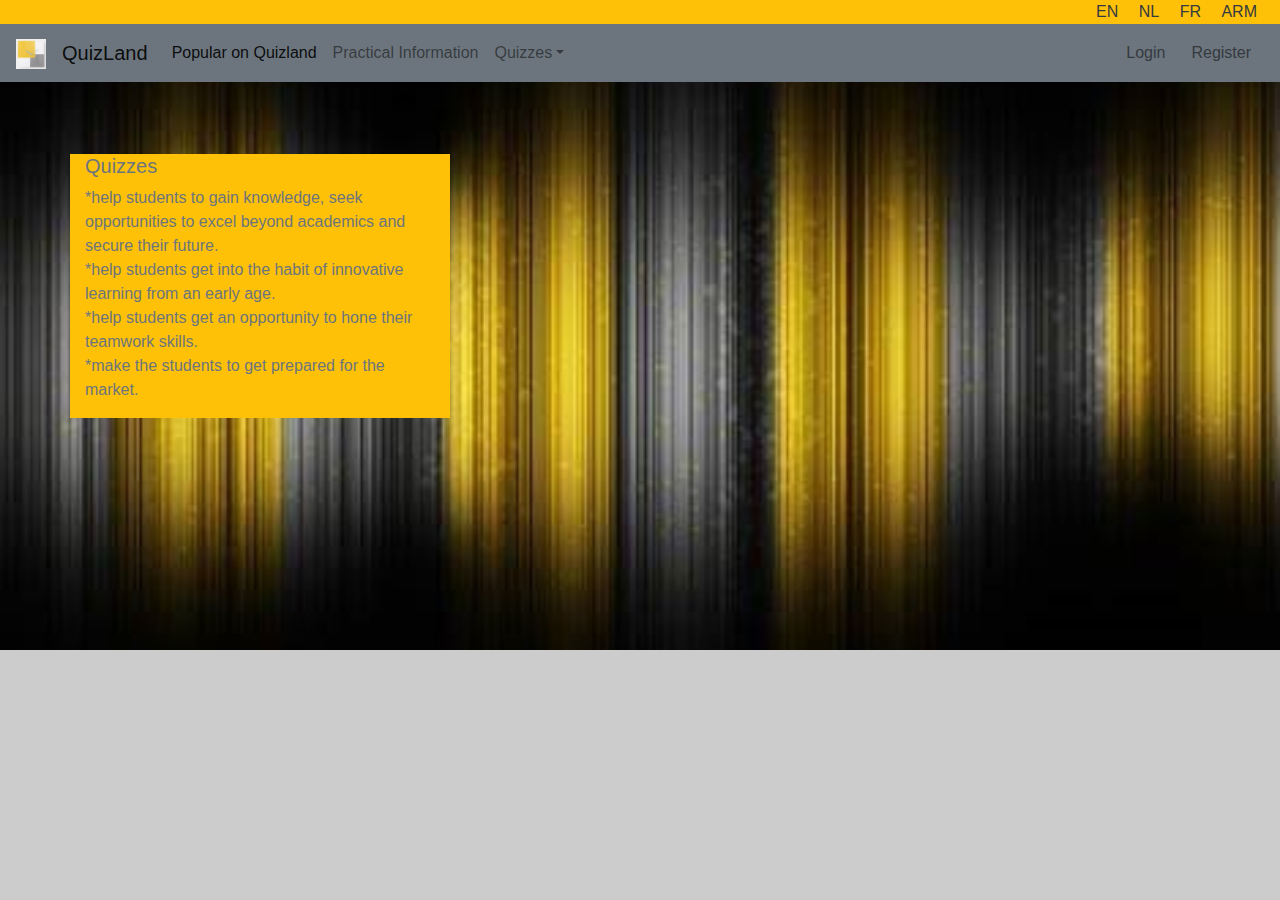
<file: index.html>
<!doctype html>
<html lang="en">

<head>
    <title>Quiz</title>
    <!-- Required meta tags -->
    <meta charset="utf-8">
    <meta name="viewport" content="width=device-width, initial-scale=1, shrink-to-fit=no">
    <!-- Bootstrap CSS -->
    <link rel="stylesheet" href="https://stackpath.bootstrapcdn.com/bootstrap/4.3.1/css/bootstrap.min.css"
        integrity="sha384-ggOyR0iXCbMQv3Xipma34MD+dH/1fQ784/j6cY/iJTQUOhcWr7x9JvoRxT2MZw1T" crossorigin="anonymous">
    <link rel="stylesheet" href="style.css">
</head>

<body>
    <div class="container-fluid">
        <div class="row">
            <div class="col-xs-12 col-sm-12 col-md-12 bg-warning text-right">
                <div class="d-inline p-2 bg-muted text-dark">EN</div>
                <div class="d-inline p-2 bg-muted text-dark">NL</div>
                <div class="d-inline p-2 bg-muted text-dark">FR</div>
                <div class="d-inline p-2 bg-muted text-dark">ARM</div>
            </div>
        </div>
    </div>
    <nav class="navbar navbar-expand-sm navbar-light bg-secondary">
        <a class="navbar-brand" href="#">
            <img src="logo.jpg" alt="Logo" style="width:30px;">
        </a>
        <a class="navbar-brand" href="#index.html">QuizLand</a>
        <button class="navbar-toggler d-lg-none" type="button" data-toggle="collapse" data-target="#collapsibleNavId"
            aria-controls="collapsibleNavId" aria-expanded="false" aria-label="Toggle navigation">
            <span class="navbar-toggler-icon"></span>
        </button>
        <div class="collapse navbar-collapse" id="collapsibleNavId">
            <ul class="navbar-nav mr-auto mt-2 mt-lg-0">
                <li class="nav-item active">
                    <a class="nav-link" href="#popular">Popular on Quizland<span class="sr-only">(current)</span></a>
                </li>
                <li class="nav-item">
                    <a class="nav-link" href="#information">Practical Information</a>
                </li>
                <li class="nav-item dropdown">
                    <a class="nav-link dropdown-toggle" href="#" id="dropdownId" data-toggle="dropdown"
                        aria-haspopup="true" aria-expanded="false">Quizzes</a>
                    <div class="dropdown-menu" aria-labelledby="dropdownId">
                        <a class="dropdown-item" href="history.html">History</a>
                        <a class="dropdown-item" href="#">Geograpy</a>
                        <a class="dropdown-item" href="#">Music</a>
                        <a class="dropdown-item" href="#">Sport</a>
                    </div>
                </li>
            </ul>
            <form class="form-inline my-2 my-lg-0">
                <button type="submit"  id="register" class="btn btn-secondary text-dark"><a class="text-dark" href="login.html">Login</a></button>
                <button type="submit"  id="register" class="btn btn-secondary text-dark"><a class="text-dark" href="register.html">Register</a></button>
            </form>
    </nav>
    <br>
    <br>
    <br>
    <div class="container">
        <div class="row">
            <div class="col-xs-4 col-sm-4 col-md-4 bg-warning text-left text-secondary p-20 ml-15">
                <h5>Quizzes</h5>
                <p>*help students to gain knowledge, seek opportunities to excel
                    beyond academics and secure their future.
                    <br>
                    *help students get into the habit of innovative learning from an early age.
                    <br>
                    *help students get an opportunity to hone their teamwork skills.
                    <br>
                    *make the students to get prepared for the market.</p>
            </div>
        </div>
    </div>
   <!--  <script src="function.js"></script> -->
    <!-- Optional JavaScript -->
    <!-- jQuery first, then Popper.js, then Bootstrap JS -->
    <script src="https://code.jquery.com/jquery-3.3.1.slim.min.js"
        integrity="sha384-q8i/X+965DzO0rT7abK41JStQIAqVgRVzpbzo5smXKp4YfRvH+8abtTE1Pi6jizo"
        crossorigin="anonymous"></script>
    <script src="https://cdnjs.cloudflare.com/ajax/libs/popper.js/1.14.7/umd/popper.min.js"
        integrity="sha384-UO2eT0CpHqdSJQ6hJty5KVphtPhzWj9WO1clHTMGa3JDZwrnQq4sF86dIHNDz0W1"
        crossorigin="anonymous"></script>
    <script src="https://stackpath.bootstrapcdn.com/bootstrap/4.3.1/js/bootstrap.min.js"
        integrity="sha384-JjSmVgyd0p3pXB1rRibZUAYoIIy6OrQ6VrjIEaFf/nJGzIxFDsf4x0xIM+B07jRM"
        crossorigin="anonymous"></script>
</body>

</html>
</file>
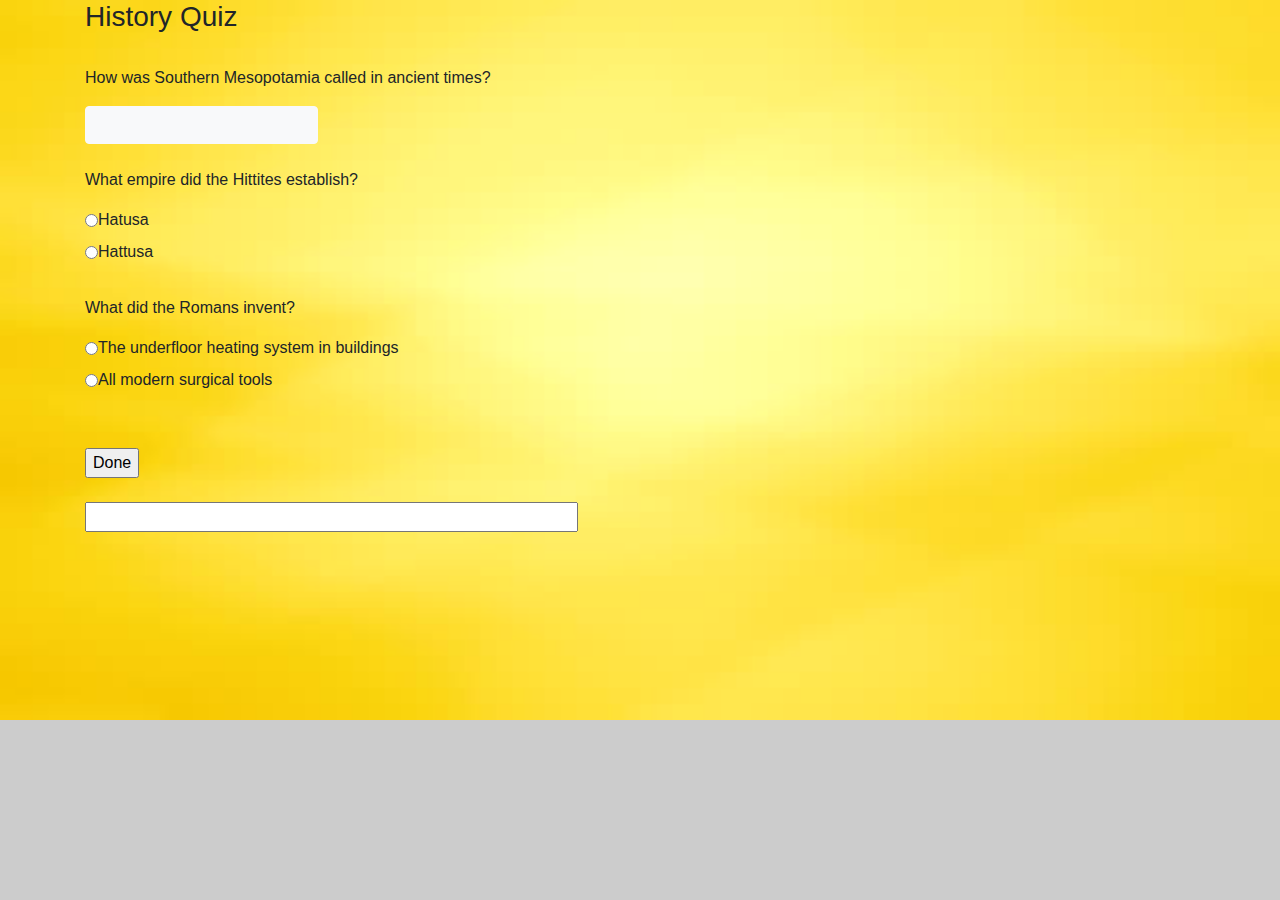
<file: history.html>
<!doctype html>
<html lang="en">

<head>
  <title>History Quiz</title>
  <!-- Required meta tags -->
  <meta charset="utf-8">
  <meta name="viewport" content="width=device-width, initial-scale=1, shrink-to-fit=no">

  <!-- Bootstrap CSS -->
  <link rel="stylesheet" href="https://stackpath.bootstrapcdn.com/bootstrap/4.3.1/css/bootstrap.min.css"
    integrity="sha384-ggOyR0iXCbMQv3Xipma34MD+dH/1fQ784/j6cY/iJTQUOhcWr7x9JvoRxT2MZw1T" crossorigin="anonymous">
  <link rel="stylesheet" href="history.css">
</head>

<body>

  <div class="container">
    <div class="row">
      <div class="col-xs-12 col-sm-12 col-md-12">
        <h3>History Quiz</h3>
        <form id="quiz" name="quiz">
          <br>
          <p>How was Southern Mesopotamia called in ancient times?</p>
          <input name="question1" id="question1" class="btn btn-light" type="text" value="">
          <br>
          <br>
          <p>What empire did the Hittites establish?</p>
          <label><input name="question2" class="btn btn-secondary" type="radio" value="Hatusa">Hatusa</label><br>
          <label><input name="question2" class="btn btn-secondary" type="radio" value="Hattusa">Hattusa</label><br>
          <br>
          <p>What did the Romans invent?</p>
          <label><input name="question3" class="btn btn-secondary" type="radio"
              value="The underfloor heating system in buildings">The underfloor heating system in buildings</label><br>
          <label><input name="question3" class="btn btn-secondary" type="radio" value="All modern surgical tools">All
            modern surgical tools</label><br>
          <br>
          <br>
          <input type="button" id="score" value="Done">
          <br><br>
          <input type="text" id="result" size="50">
        </form>
      </div>
    </div>
  </div>


  <script src="history.js"></script>
  <!-- Optional JavaScript -->
  <!-- jQuery first, then Popper.js, then Bootstrap JS -->
  <script src="https://code.jquery.com/jquery-3.3.1.slim.min.js"
    integrity="sha384-q8i/X+965DzO0rT7abK41JStQIAqVgRVzpbzo5smXKp4YfRvH+8abtTE1Pi6jizo"
    crossorigin="anonymous"></script>
  <script src="https://cdnjs.cloudflare.com/ajax/libs/popper.js/1.14.7/umd/popper.min.js"
    integrity="sha384-UO2eT0CpHqdSJQ6hJty5KVphtPhzWj9WO1clHTMGa3JDZwrnQq4sF86dIHNDz0W1"
    crossorigin="anonymous"></script>
  <script src="https://stackpath.bootstrapcdn.com/bootstrap/4.3.1/js/bootstrap.min.js"
    integrity="sha384-JjSmVgyd0p3pXB1rRibZUAYoIIy6OrQ6VrjIEaFf/nJGzIxFDsf4x0xIM+B07jRM"
    crossorigin="anonymous"></script>
</body>

</html>
</file>
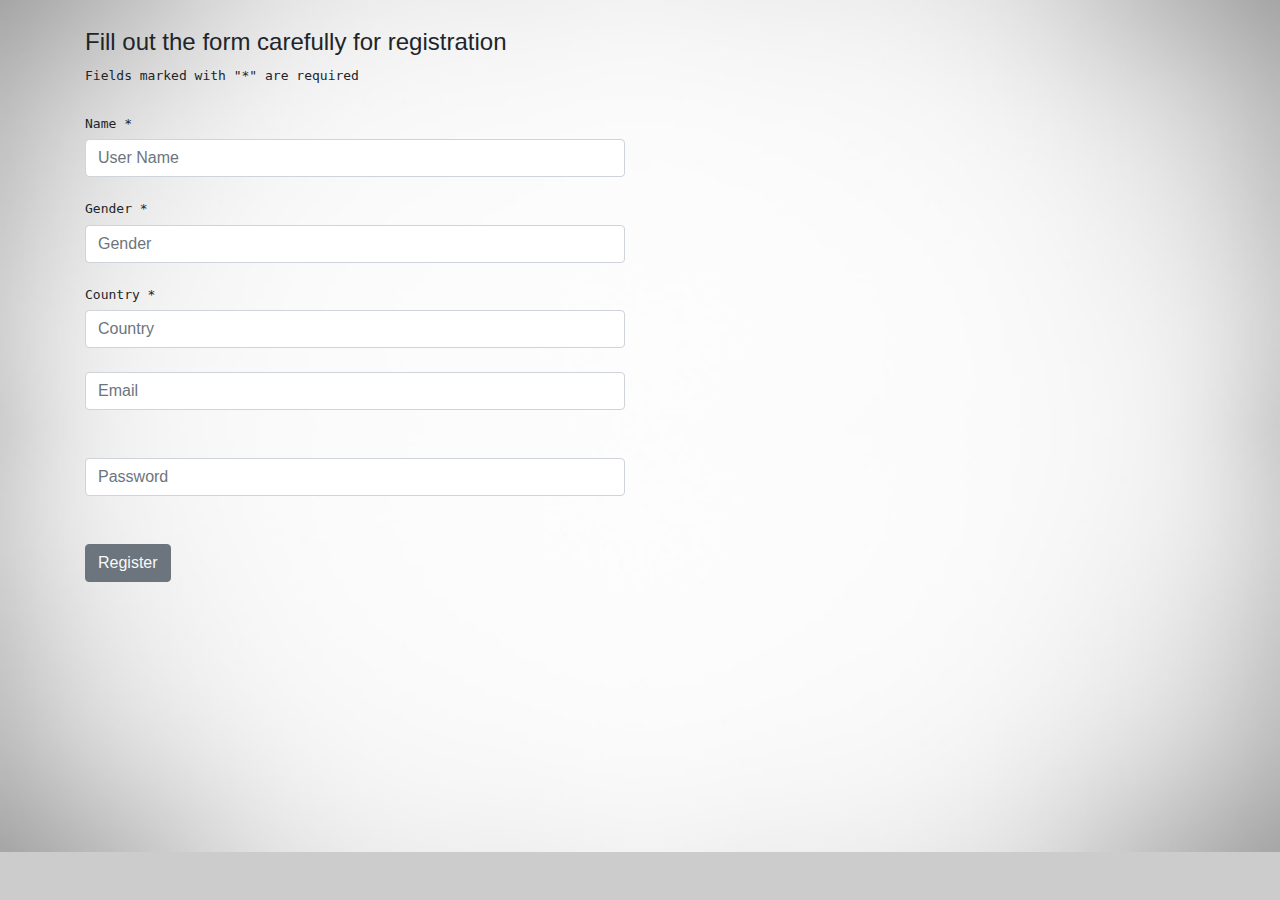
<file: register.html>
<!doctype html>
<html lang="en">

<head>
    <title>Registration</title>
    <!-- Required meta tags -->
    <meta charset="utf-8">
    <meta name="viewport" content="width=device-width, initial-scale=1, shrink-to-fit=no">

    <!-- Bootstrap CSS -->
    <link rel="stylesheet" href="https://stackpath.bootstrapcdn.com/bootstrap/4.3.1/css/bootstrap.min.css"
        integrity="sha384-ggOyR0iXCbMQv3Xipma34MD+dH/1fQ784/j6cY/iJTQUOhcWr7x9JvoRxT2MZw1T" crossorigin="anonymous">
    <link rel="stylesheet" href="registration.css">
</head>

<body>
    <div class="container">
        <div class="row">
            <div class="col-xs-6 col-sm-6 col-md-6">
                <form>
                    <br />
                    <legend>Fill out the form carefully for registration</legend>
                    <h3>Fields marked with "*" are required</h3>
                    <br />
                    <h2>Name *</h2>
                    <input type="text" id="name" class="form-control" placeholder="User Name">                   
                    <br />
                    <h2>Gender *</h2>
                    <input type="text" id="gender" class="form-control" placeholder="Gender">                   
                    <br />
                    <h2>Country *</h2>
                    <input type="text" id="country" class="form-control" placeholder="Country">                   
                    <br />
                    <input type="text" id="email" class="form-control" placeholder="Email">                    
                    <br />
                    <br />
                    <input type="text" id="password" class="form-control" placeholder="Password">                    
                    <br />
                    <br />
                    <button type="submit"  id="register" class="btn btn-secondary"><a class="text-light" href="">Register</a></button>
                </form>
            </div>
        </div>
    </div>
    <script src="registration.js"></script>
    <!-- Optional JavaScript -->
    <!-- jQuery first, then Popper.js, then Bootstrap JS -->
    <script src="https://code.jquery.com/jquery-3.3.1.slim.min.js"
        integrity="sha384-q8i/X+965DzO0rT7abK41JStQIAqVgRVzpbzo5smXKp4YfRvH+8abtTE1Pi6jizo"
        crossorigin="anonymous"></script>
    <script src="https://cdnjs.cloudflare.com/ajax/libs/popper.js/1.14.7/umd/popper.min.js"
        integrity="sha384-UO2eT0CpHqdSJQ6hJty5KVphtPhzWj9WO1clHTMGa3JDZwrnQq4sF86dIHNDz0W1"
        crossorigin="anonymous"></script>
    <script src="https://stackpath.bootstrapcdn.com/bootstrap/4.3.1/js/bootstrap.min.js"
        integrity="sha384-JjSmVgyd0p3pXB1rRibZUAYoIIy6OrQ6VrjIEaFf/nJGzIxFDsf4x0xIM+B07jRM"
        crossorigin="anonymous"></script>
</body>

</html>
</file>
<file: style.css>
body {
    background-image: url("background.jpg");
    background-color: #cccccc;
    background-repeat: no-repeat;
    background-size: cover;
  };
  .container-fluid {
    padding: 0 !important;
}
</file>
<file: history.css>
body {
    font-family: Arial, Helvetica, sans-serif;
    background-image: url("backgroundHistory.jpg");
    background-color: #cccccc;
    background-repeat: no-repeat;
    background-size: cover;
};

  .container-fluid {
    padding: 0 !important;
}
/*
#afterSubmit {
    visibility: hidden;
};
*/
</file>
<file: registration.css>
body {
    background-image: url("backgroundReg.png");
    background-color: #cccccc;
    width: 100%;
    background-repeat: no-repeat;
    background-size: cover;
  };

h1 {

    font-size: large;
    font-family: monospace;
    float: center;
}

h2 {
    font-size: medium;
    font-family: monospace;
}

input#abc{
    width: 93%;
}

input#comment{
    width: 93%;
    height: 150px;
}

h3 {
    font-size: medium;
    font-family: monospace;
    float: cleftr;
};
.container{

    max-width: 800px;
    
    };
</file>
